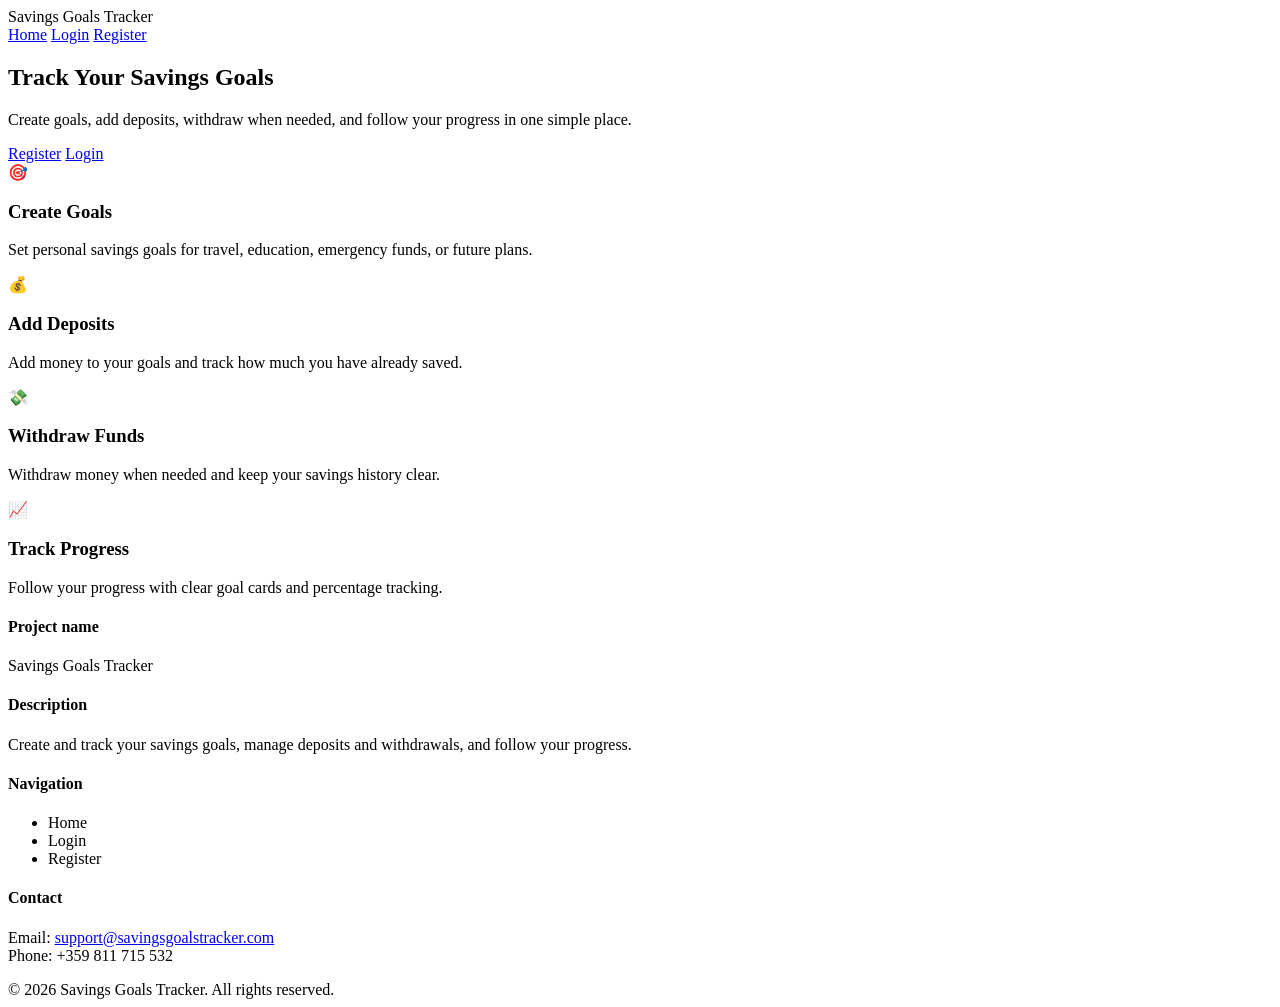
<file: src/main/resources/templates/index.html>
<!DOCTYPE html>
<html lang="en" xmlns:th="http://www.thymeleaf.org">
<head>
    <meta charset="UTF-8">
    <title>Savings Goals Tracker</title>
    <link rel="stylesheet" th:href="@{/css/style.css}">
</head>
<body>

<nav class="navbar">
    <div class="logo">Savings Goals Tracker</div>
    <div class="nav-links">
        <a href="/">Home</a>
        <a href="/login">Login</a>
        <a href="/register">Register</a>
    </div>
</nav>

<section class="hero">
    <div class="hero-content">
        <h1>Track Your Savings Goals</h1>
        <p>Create goals, add deposits, withdraw when needed, and follow your progress in one simple place.</p>

        <div class="hero-buttons">
            <a href="/register" class="btn primary">Register</a>
            <a href="/login" class="btn secondary">Login</a>
        </div>
    </div>
</section>

<section class="features">
    <div class="card">
        <div class="card-icon">🎯</div>
        <h3>Create Goals</h3>
        <p>Set personal savings goals for travel, education, emergency funds, or future plans.</p>
    </div>

    <div class="card">
        <div class="card-icon">💰</div>
        <h3>Add Deposits</h3>
        <p>Add money to your goals and track how much you have already saved.</p>
    </div>

    <div class="card">
        <div class="card-icon">💸</div>
        <h3>Withdraw Funds</h3>
        <p>Withdraw money when needed and keep your savings history clear.</p>
    </div>

    <div class="card">
        <div class="card-icon">📈</div>
        <h3>Track Progress</h3>
        <p>Follow your progress with clear goal cards and percentage tracking.</p>
    </div>
</section>

<footer class="footer">
    <div class="footer-content">
        <div class="footer-column">
            <h4>Project name</h4>
            <p>Savings Goals Tracker</p>
        </div>

        <div class="footer-column">
            <h4>Description</h4>
            <p>Create and track your savings goals, manage deposits and withdrawals, and follow your progress.</p>
        </div>

        <div class="footer-column">
            <h4>Navigation</h4>
            <ul>
                <li><a th:href="@{/}">Home</a></li>
                <li><a th:href="@{/login}">Login</a></li>
                <li><a th:href="@{/register}">Register</a></li>
            </ul>
        </div>

        <div class="footer-column">
            <h4>Contact</h4>
            <p>Email: <a href="mailto:support@savingsgoalstracker.com">support@savingsgoalstracker.com</a><br>Phone: +359 811 715 532</p>
        </div>
    </div>
    <div class="footer-bottom">&copy; 2026 Savings Goals Tracker. All rights reserved.</div>
</footer>

</body>
</html>
</file>
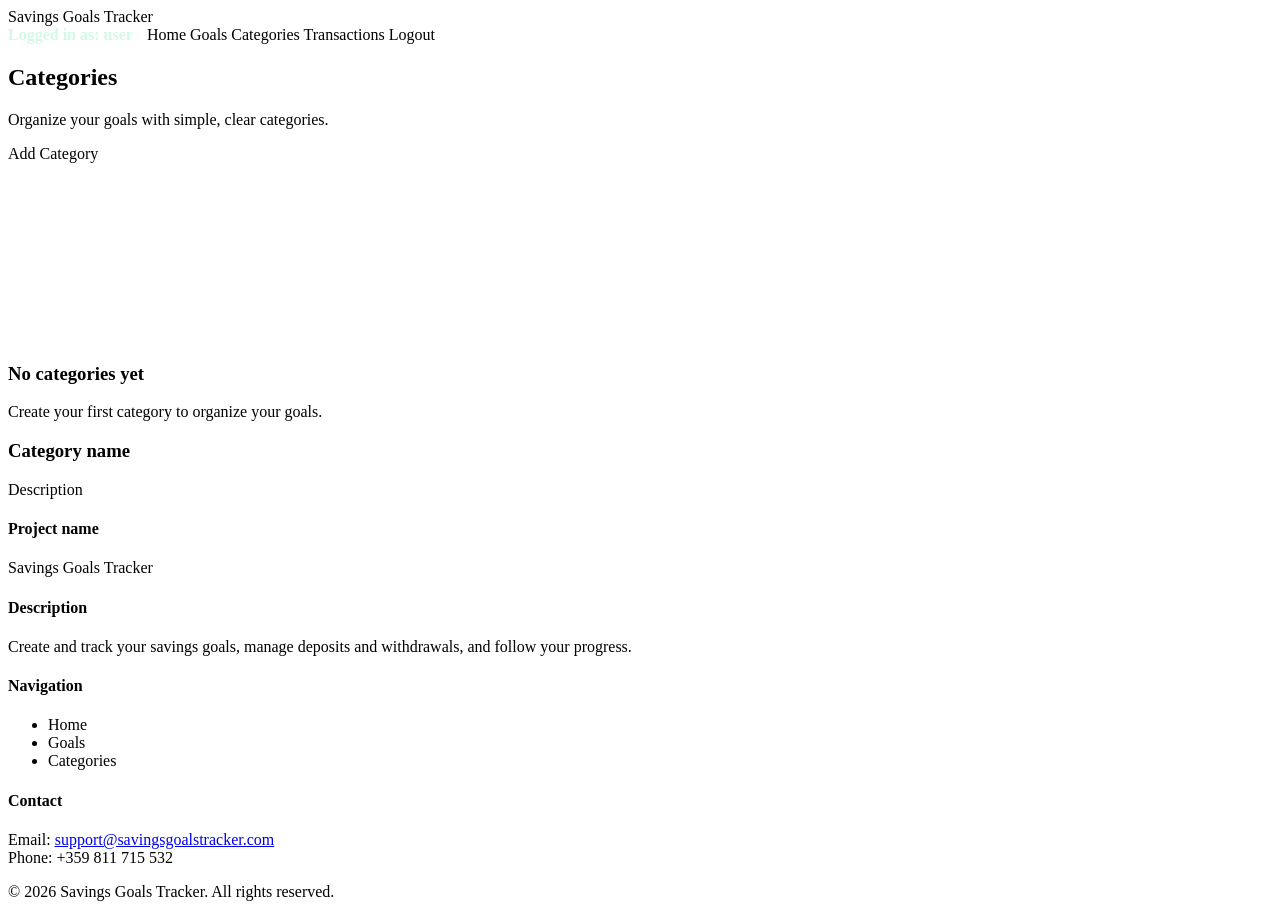
<file: src/main/resources/templates/categories.html>
<!DOCTYPE html>
<html lang="en" xmlns:th="http://www.thymeleaf.org">
<head>
    <meta charset="UTF-8">
    <title>Categories - Savings Goals Tracker</title>
    <link rel="stylesheet" th:href="@{/css/style.css}">
</head>
<body>

<nav class="navbar">
    <div class="logo">Savings Goals Tracker</div>
    <div class="nav-links">
        <span style="color:#d1fae5;font-weight:700;margin-right:10px;" th:text="${'Logged in as: ' + currentUsername}">Logged in as: user</span>
        <a th:href="@{/home}">Home</a>
        <a th:href="@{/goals}">Goals</a>
        <a th:href="@{/categories}">Categories</a>
        <a th:href="@{/transactions}">Transactions</a>
        <a th:href="@{/}">Logout</a>
    </div>
</nav>

<section class="hero" style="min-height: 280px;">
    <div class="hero-content">
        <h1>Categories</h1>
        <p>Organize your goals with simple, clear categories.</p>
        <a th:href="@{/categories/add}" class="btn primary">Add Category</a>
    </div>
</section>

<section class="card-grid">
    <div class="card" th:if="${#lists.isEmpty(categories)}">
        <h3>No categories yet</h3>
        <p>Create your first category to organize your goals.</p>
    </div>

    <div class="card" th:each="category : ${categories}">
        <h3 th:text="${category.name}">Category name</h3>
        <p th:text="${#strings.isEmpty(category.description) ? 'No description' : category.description}">Description</p>
    </div>
</section>

<footer class="footer">
    <div class="footer-content">
        <div class="footer-column">
            <h4>Project name</h4>
            <p>Savings Goals Tracker</p>
        </div>

        <div class="footer-column">
            <h4>Description</h4>
            <p>Create and track your savings goals, manage deposits and withdrawals, and follow your progress.</p>
        </div>

        <div class="footer-column">
            <h4>Navigation</h4>
            <ul>
                <li><a th:href="@{/home}">Home</a></li>
                <li><a th:href="@{/goals}">Goals</a></li>
                <li><a th:href="@{/categories}">Categories</a></li>
            </ul>
        </div>

        <div class="footer-column">
            <h4>Contact</h4>
            <p>Email: <a href="mailto:support@savingsgoalstracker.com">support@savingsgoalstracker.com</a><br>Phone: +359 811 715 532</p>
        </div>
    </div>
    <div class="footer-bottom">&copy; 2026 Savings Goals Tracker. All rights reserved.</div>
</footer>

</body>
</html>
</file>
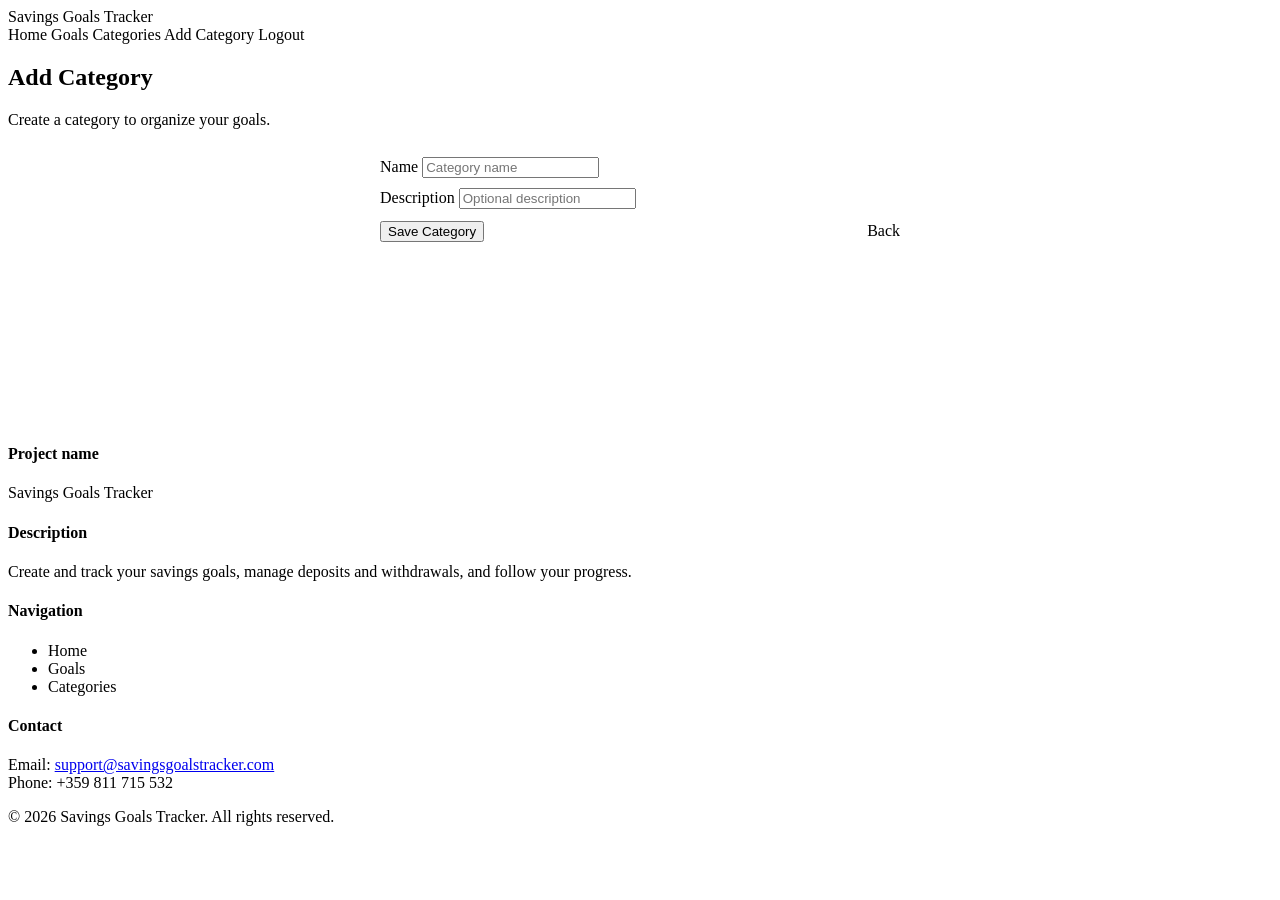
<file: src/main/resources/templates/category-add.html>
<!DOCTYPE html>
<html lang="en" xmlns:th="http://www.thymeleaf.org">
<head>
    <meta charset="UTF-8">
    <title>Add Category - Savings Goals Tracker</title>
    <link rel="stylesheet" th:href="@{/css/style.css}">
</head>
<body>

<nav class="navbar">
    <div class="logo">Savings Goals Tracker</div>
    <div class="nav-links">
        <a th:href="@{/home}">Home</a>
        <a th:href="@{/goals}">Goals</a>
        <a th:href="@{/categories}">Categories</a>
        <a th:href="@{/categories/add}">Add Category</a>
        <a th:href="@{/}">Logout</a>
    </div>
</nav>

<section class="hero" style="min-height: 360px;">
    <div class="hero-content">
        <h1>Add Category</h1>
        <p>Create a category to organize your goals.</p>

        <div style="max-width:520px;margin:28px auto 0; text-align:left;">
            <div class="card">
                <form th:action="@{/categories/add}" th:object="${categoryForm}" method="post" novalidate>
                    <label for="name">Name</label>
                    <input type="text" id="name" th:field="*{name}" placeholder="Category name">
                    <div th:if="${#fields.hasErrors('name')}" th:errors="*{name}"
                         style="color:#b91c1c;margin-top:6px;margin-bottom:10px;"></div>

                    <label for="description">Description</label>
                    <input type="text" id="description" th:field="*{description}" placeholder="Optional description">
                    <div th:if="${#fields.hasErrors('description')}" th:errors="*{description}"
                         style="color:#b91c1c;margin-top:6px;margin-bottom:10px;"></div>

                    <div style="display:flex;gap:12px;align-items:center;justify-content:space-between;margin-top:12px;">
                        <button type="submit" class="btn primary">Save Category</button>
                        <a th:href="@{/categories}" class="btn secondary">Back</a>
                    </div>
                </form>
            </div>
        </div>
    </div>
</section>

<footer class="footer">
    <div class="footer-content">
        <div class="footer-column">
            <h4>Project name</h4>
            <p>Savings Goals Tracker</p>
        </div>

        <div class="footer-column">
            <h4>Description</h4>
            <p>Create and track your savings goals, manage deposits and withdrawals, and follow your progress.</p>
        </div>

        <div class="footer-column">
            <h4>Navigation</h4>
            <ul>
                <li><a th:href="@{/home}">Home</a></li>
                <li><a th:href="@{/goals}">Goals</a></li>
                <li><a th:href="@{/categories}">Categories</a></li>
            </ul>
        </div>

        <div class="footer-column">
            <h4>Contact</h4>
            <p>Email: <a href="mailto:support@savingsgoalstracker.com">support@savingsgoalstracker.com</a><br>Phone: +359 811 715 532</p>
        </div>
    </div>
    <div class="footer-bottom">&copy; 2026 Savings Goals Tracker. All rights reserved.</div>
</footer>

</body>
</html>
</file>
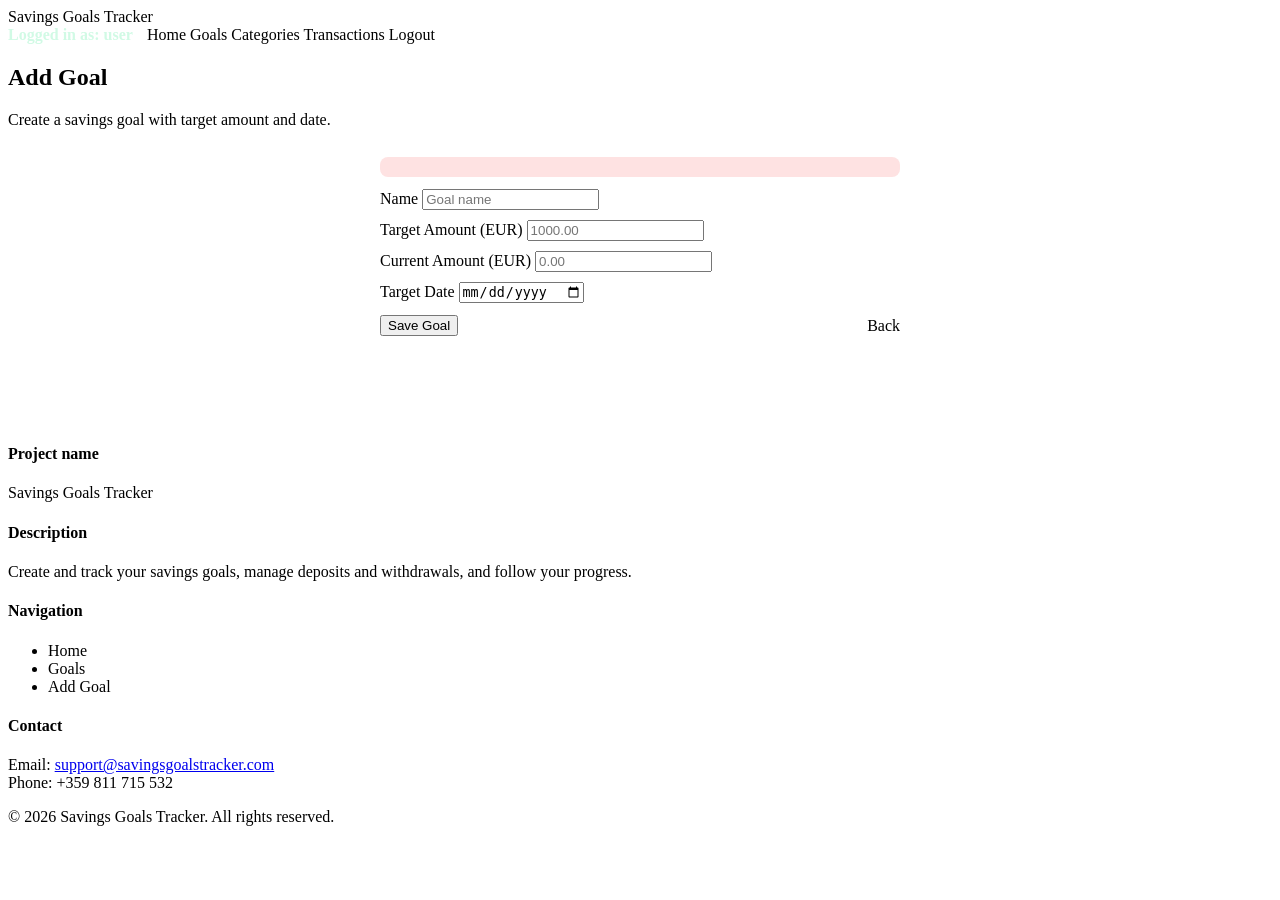
<file: src/main/resources/templates/goal-add.html>
<!DOCTYPE html>
<html lang="en" xmlns:th="http://www.thymeleaf.org">
<head>
    <meta charset="UTF-8">
    <title>Add Goal - Savings Goals Tracker</title>
    <link rel="stylesheet" th:href="@{/css/style.css}">
</head>
<body>

<nav class="navbar">
    <div class="logo">Savings Goals Tracker</div>
    <div class="nav-links">
        <span style="color:#d1fae5;font-weight:700;margin-right:10px;" th:text="${'Logged in as: ' + currentUsername}">Logged in as: user</span>
        <a th:href="@{/home}">Home</a>
        <a th:href="@{/goals}">Goals</a>
        <a th:href="@{/categories}">Categories</a>
        <a th:href="@{/transactions}">Transactions</a>
        <a th:href="@{/}">Logout</a>
    </div>
</nav>

<section class="hero" style="min-height: 360px;">
    <div class="hero-content">
        <h1>Add Goal</h1>
        <p>Create a savings goal with target amount and date.</p>

        <div style="max-width:520px;margin:28px auto 0; text-align:left;">
            <div class="card">
                <form th:action="@{/goals/add}" th:object="${savingsGoalForm}" method="post" novalidate>

                    <div th:if="${userError}"
                         style="background:#fee2e2;color:#991b1b;padding:10px;border-radius:8px;margin-bottom:12px;"
                         th:text="${userError}"></div>

                    <label for="name">Name</label>
                    <input type="text" id="name" th:field="*{name}" placeholder="Goal name">
                    <div th:if="${#fields.hasErrors('name')}" th:errors="*{name}"
                         style="color:#b91c1c;margin-top:6px;margin-bottom:10px;"></div>

                    <label for="targetAmount">Target Amount (EUR)</label>
                    <input type="number" id="targetAmount" th:field="*{targetAmount}" step="0.01" min="0.01" placeholder="1000.00">
                    <div th:if="${#fields.hasErrors('targetAmount')}" th:errors="*{targetAmount}"
                         style="color:#b91c1c;margin-top:6px;margin-bottom:10px;"></div>

                    <label for="currentAmount">Current Amount (EUR)</label>
                    <input type="number" id="currentAmount" th:field="*{currentAmount}" step="0.01" min="0" placeholder="0.00">
                    <div th:if="${#fields.hasErrors('currentAmount')}" th:errors="*{currentAmount}"
                         style="color:#b91c1c;margin-top:6px;margin-bottom:10px;"></div>

                    <label for="targetDate">Target Date</label>
                    <input type="date" id="targetDate" th:field="*{targetDate}">

                    <div style="display:flex;gap:12px;align-items:center;justify-content:space-between;margin-top:12px;">
                        <button type="submit" class="btn primary">Save Goal</button>
                        <a th:href="@{/goals}" class="btn secondary">Back</a>
                    </div>
                </form>
            </div>
        </div>
    </div>
</section>

<footer class="footer">
    <div class="footer-content">
        <div class="footer-column">
            <h4>Project name</h4>
            <p>Savings Goals Tracker</p>
        </div>

        <div class="footer-column">
            <h4>Description</h4>
            <p>Create and track your savings goals, manage deposits and withdrawals, and follow your progress.</p>
        </div>

        <div class="footer-column">
            <h4>Navigation</h4>
            <ul>
                <li><a th:href="@{/home}">Home</a></li>
                <li><a th:href="@{/goals}">Goals</a></li>
                <li><a th:href="@{/goals/add}">Add Goal</a></li>
            </ul>
        </div>

        <div class="footer-column">
            <h4>Contact</h4>
            <p>Email: <a href="mailto:support@savingsgoalstracker.com">support@savingsgoalstracker.com</a><br>Phone: +359 811 715 532</p>
        </div>
    </div>
    <div class="footer-bottom">&copy; 2026 Savings Goals Tracker. All rights reserved.</div>
</footer>

</body>
</html>
</file>
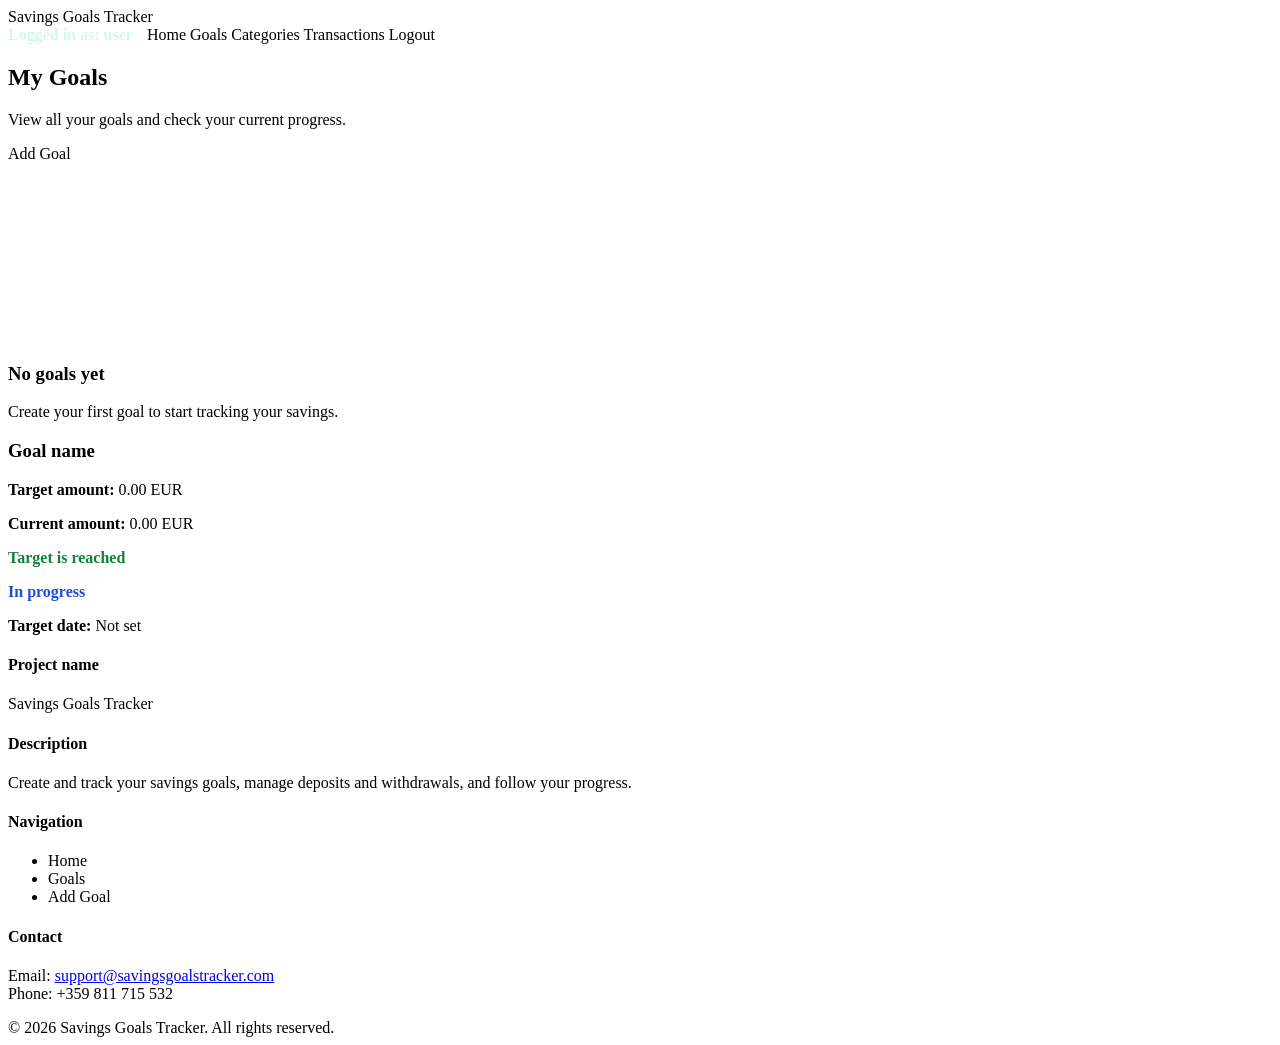
<file: src/main/resources/templates/goals.html>
<!DOCTYPE html>
<html lang="en" xmlns:th="http://www.thymeleaf.org">
<head>
    <meta charset="UTF-8">
    <title>Goals - Savings Goals Tracker</title>
    <link rel="stylesheet" th:href="@{/css/style.css}">
</head>
<body>

<nav class="navbar">
    <div class="logo">Savings Goals Tracker</div>
    <div class="nav-links">
        <span style="color:#d1fae5;font-weight:700;margin-right:10px;" th:text="${'Logged in as: ' + currentUsername}">Logged in as: user</span>
        <a th:href="@{/home}">Home</a>
        <a th:href="@{/goals}">Goals</a>
        <a th:href="@{/categories}">Categories</a>
        <a th:href="@{/transactions}">Transactions</a>
        <a th:href="@{/}">Logout</a>
    </div>
</nav>

<section class="hero" style="min-height: 280px;">
    <div class="hero-content">
        <h1>My Goals</h1>
        <p>View all your goals and check your current progress.</p>
        <a th:href="@{/goals/add}" class="btn primary">Add Goal</a>
    </div>
</section>

<section class="card-grid">
    <div class="card" th:if="${#lists.isEmpty(goals)}">
        <h3>No goals yet</h3>
        <p>Create your first goal to start tracking your savings.</p>
    </div>

    <div class="card" th:each="goal : ${goals}">
        <h3 th:text="${goal.name}">Goal name</h3>
        <p><strong>Target amount:</strong> <span th:text="${goal.targetAmount}">0.00</span> EUR</p>
        <p><strong>Current amount:</strong> <span th:text="${goal.currentAmount}">0.00</span> EUR</p>
        <p th:if="${goal.currentAmount != null and goal.targetAmount != null and goal.currentAmount ge goal.targetAmount}"
           style="color:#15803d;font-weight:700;">Target is reached</p>
        <p th:if="${goal.currentAmount != null and goal.targetAmount != null and goal.currentAmount lt goal.targetAmount}"
           style="color:#1d4ed8;font-weight:700;">In progress</p>
        <p><strong>Target date:</strong>
            <span th:text="${goal.deadline == null ? 'Not set' : #temporals.format(goal.deadline, 'yyyy-MM-dd')}">Not set</span>
        </p>
    </div>
</section>

<footer class="footer">
    <div class="footer-content">
        <div class="footer-column">
            <h4>Project name</h4>
            <p>Savings Goals Tracker</p>
        </div>

        <div class="footer-column">
            <h4>Description</h4>
            <p>Create and track your savings goals, manage deposits and withdrawals, and follow your progress.</p>
        </div>

        <div class="footer-column">
            <h4>Navigation</h4>
            <ul>
                <li><a th:href="@{/home}">Home</a></li>
                <li><a th:href="@{/goals}">Goals</a></li>
                <li><a th:href="@{/goals/add}">Add Goal</a></li>
            </ul>
        </div>

        <div class="footer-column">
            <h4>Contact</h4>
            <p>Email: <a href="mailto:support@savingsgoalstracker.com">support@savingsgoalstracker.com</a><br>Phone: +359 811 715 532</p>
        </div>
    </div>
    <div class="footer-bottom">&copy; 2026 Savings Goals Tracker. All rights reserved.</div>
</footer>

</body>
</html>
</file>
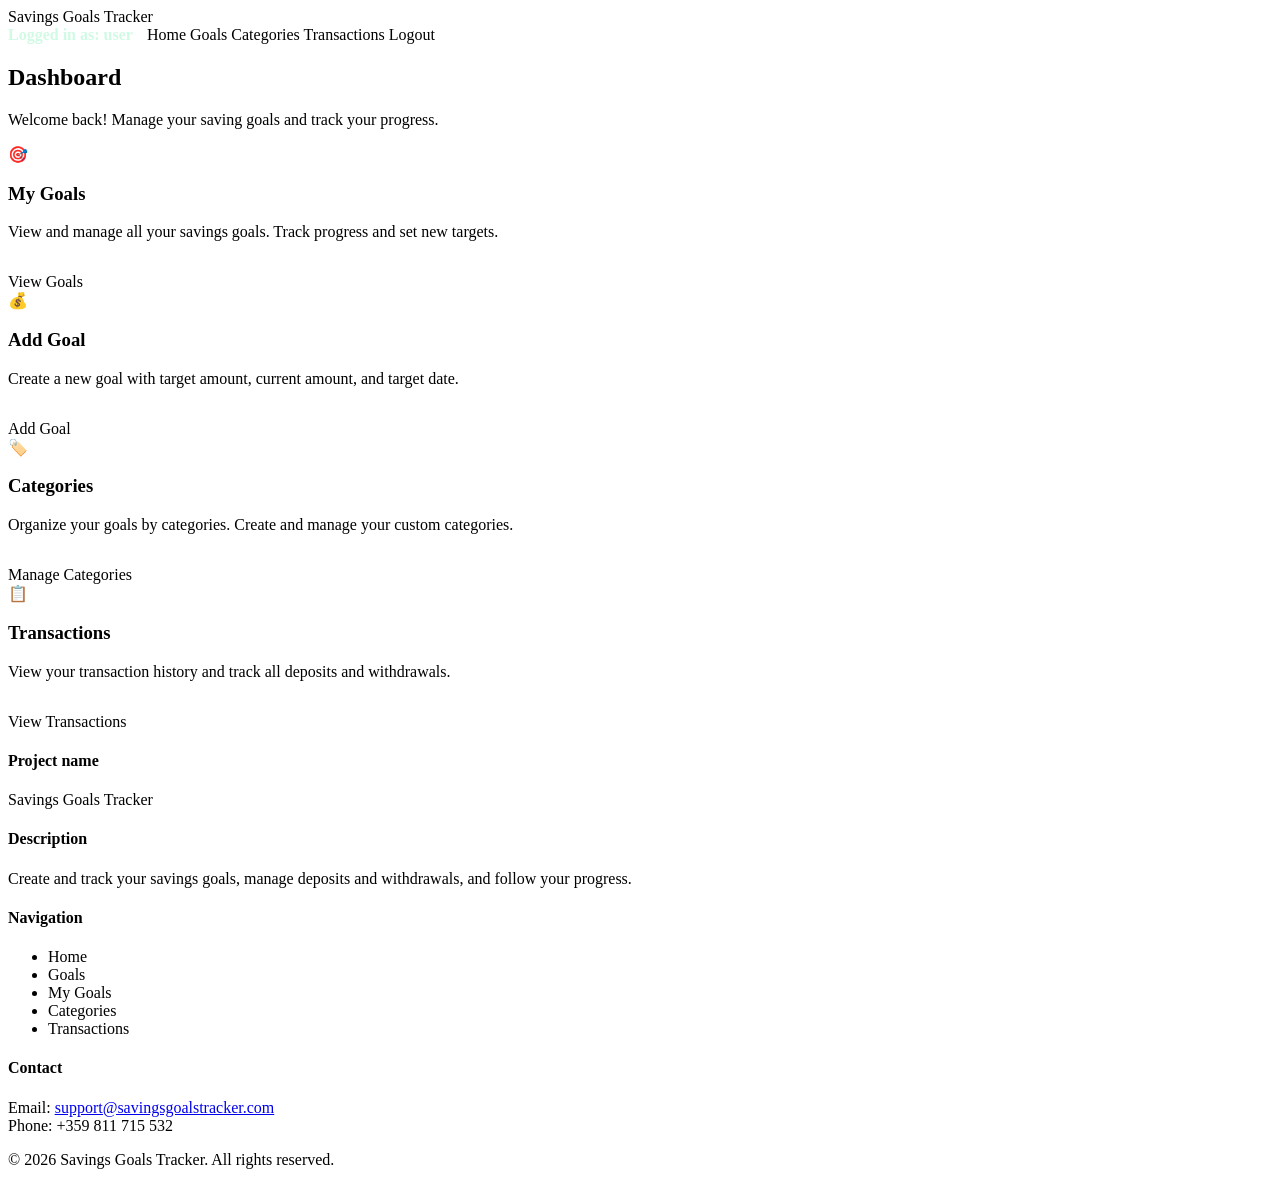
<file: src/main/resources/templates/home.html>
<!DOCTYPE html>
<html lang="en" xmlns:th="http://www.thymeleaf.org">
<head>
    <meta charset="UTF-8">
    <title>Savings Goals Tracker - Dashboard</title>
    <link rel="stylesheet" th:href="@{/css/style.css}">
</head>
<body>

<nav class="navbar">
    <div class="logo">Savings Goals Tracker</div>
    <div class="nav-links">
        <span style="color:#d1fae5;font-weight:700;margin-right:10px;" th:text="${'Logged in as: ' + currentUsername}">Logged in as: user</span>
        <a th:href="@{/home}">Home</a>
        <a th:href="@{/goals}">Goals</a>
        <a th:href="@{/categories}">Categories</a>
        <a th:href="@{/transactions}">Transactions</a>
        <a th:href="@{/}">Logout</a>
    </div>
</nav>

<section class="hero">
    <div class="hero-content">
        <h1>Dashboard</h1>
        <p>Welcome back! Manage your saving goals and track your progress.</p>
    </div>
</section>

<section class="features">
    <div class="card">
        <div class="card-icon">🎯</div>
        <h3>My Goals</h3>
        <p>View and manage all your savings goals. Track progress and set new targets.</p>
        <a th:href="@{/goals}" class="btn primary" style="display: inline-block; margin-top: 16px;">View Goals</a>
    </div>

    <div class="card">
        <div class="card-icon">💰</div>
        <h3>Add Goal</h3>
        <p>Create a new goal with target amount, current amount, and target date.</p>
        <a th:href="@{/goals/add}" class="btn primary" style="display: inline-block; margin-top: 16px;">Add Goal</a>
    </div>

    <div class="card">
        <div class="card-icon">🏷️</div>
        <h3>Categories</h3>
        <p>Organize your goals by categories. Create and manage your custom categories.</p>
        <a th:href="@{/categories}" class="btn primary" style="display: inline-block; margin-top: 16px;">Manage Categories</a>
    </div>

    <div class="card">
        <div class="card-icon">📋</div>
        <h3>Transactions</h3>
        <p>View your transaction history and track all deposits and withdrawals.</p>
        <a th:href="@{/transactions}" class="btn primary" style="display: inline-block; margin-top: 16px;">View Transactions</a>
    </div>
</section>

<footer class="footer">
    <div class="footer-content">
        <div class="footer-column">
            <h4>Project name</h4>
            <p>Savings Goals Tracker</p>
        </div>

        <div class="footer-column">
            <h4>Description</h4>
            <p>Create and track your savings goals, manage deposits and withdrawals, and follow your progress.</p>
        </div>

        <div class="footer-column">
            <h4>Navigation</h4>
            <ul>
                <li><a th:href="@{/}">Home</a></li>
                <li><a th:href="@{/goals}">Goals</a></li>
                <li><a th:href="@{/goals}">My Goals</a></li>
                <li><a th:href="@{/categories}">Categories</a></li>
                <li><a th:href="@{/transactions}">Transactions</a></li>
            </ul>
        </div>

        <div class="footer-column">
            <h4>Contact</h4>
            <p>Email: <a href="mailto:support@savingsgoalstracker.com">support@savingsgoalstracker.com</a><br>Phone: +359 811 715 532</p>
        </div>
    </div>
    <div class="footer-bottom">&copy; 2026 Savings Goals Tracker. All rights reserved.</div>
</footer>

</body>
</html>
</file>
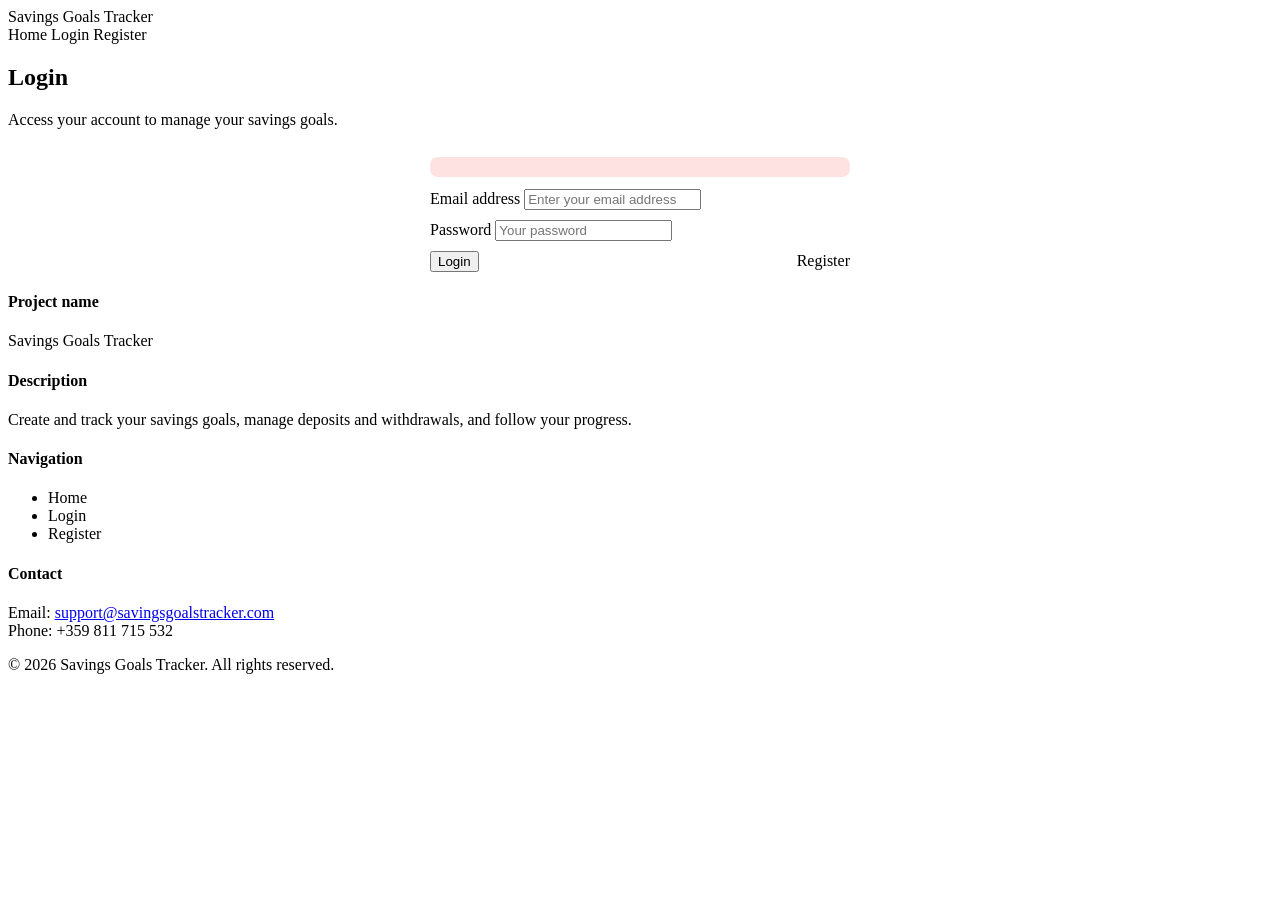
<file: src/main/resources/templates/login.html>
<!DOCTYPE html>
<html lang="en" xmlns:th="http://www.thymeleaf.org">
<head>
    <meta charset="UTF-8">
    <title>Login - Savings Goals Tracker</title>
    <link rel="stylesheet" th:href="@{/css/style.css}">
</head>
<body>

<nav class="navbar">
    <div class="logo">Savings Goals Tracker</div>
    <div class="nav-links">
        <a th:href="@{/}">Home</a>
        <a th:href="@{/login}">Login</a>
        <a th:href="@{/register}">Register</a>
    </div>
</nav>

<section class="hero">
    <div class="hero-content">
        <h1>Login</h1>
        <p>Access your account to manage your savings goals.</p>

        <div style="max-width:420px;margin:28px auto 0; text-align:left;">
            <div class="card">
                <form th:object="${userLoginRequest}" th:action="@{/login}" method="post" autocomplete="off" novalidate>

                    <div th:if="${error}"
                         style="background:#fee2e2;color:#991b1b;padding:10px;border-radius:8px;margin-bottom:12px;"
                         th:text="${error}"></div>

                    <label for="email">Email address</label>
                    <input type="email" id="email" th:field="*{email}" placeholder="Enter your email address"
                           autocomplete="off"/>
                    <div th:if="${#fields.hasErrors('email')}" th:errors="*{email}"
                         style="color:#b91c1c;margin-top:6px;margin-bottom:10px;"></div>

                    <label for="password">Password</label>
                    <input type="password" id="password" th:field="*{password}" placeholder="Your password"
                           autocomplete="new-password"/>
                    <div th:if="${#fields.hasErrors('password')}" th:errors="*{password}"
                         style="color:#b91c1c;margin-top:6px;margin-bottom:10px;"></div>

                    <div style="display:flex;gap:12px;align-items:center;justify-content:space-between;">
                        <button type="submit" class="btn primary">Login</button>
                        <a th:href="@{/register}" class="btn secondary">Register</a>
                    </div>
                </form>
            </div>
        </div>
    </div>
</section>

<footer class="footer">
    <div class="footer-content">
        <div class="footer-column">
            <h4>Project name</h4>
            <p>Savings Goals Tracker</p>
        </div>

        <div class="footer-column">
            <h4>Description</h4>
            <p>Create and track your savings goals, manage deposits and withdrawals, and follow your progress.</p>
        </div>

        <div class="footer-column">
            <h4>Navigation</h4>
            <ul>
                <li><a th:href="@{/}">Home</a></li>
                <li><a th:href="@{/login}">Login</a></li>
                <li><a th:href="@{/register}">Register</a></li>
            </ul>
        </div>

        <div class="footer-column">
            <h4>Contact</h4>
            <p>Email: <a href="mailto:support@savingsgoalstracker.com">support@savingsgoalstracker.com</a><br>Phone:
                +359 811 715 532</p>
        </div>
    </div>
    <div class="footer-bottom">&copy; 2026 Savings Goals Tracker. All rights reserved.</div>
</footer>

</body>
</html>
</file>
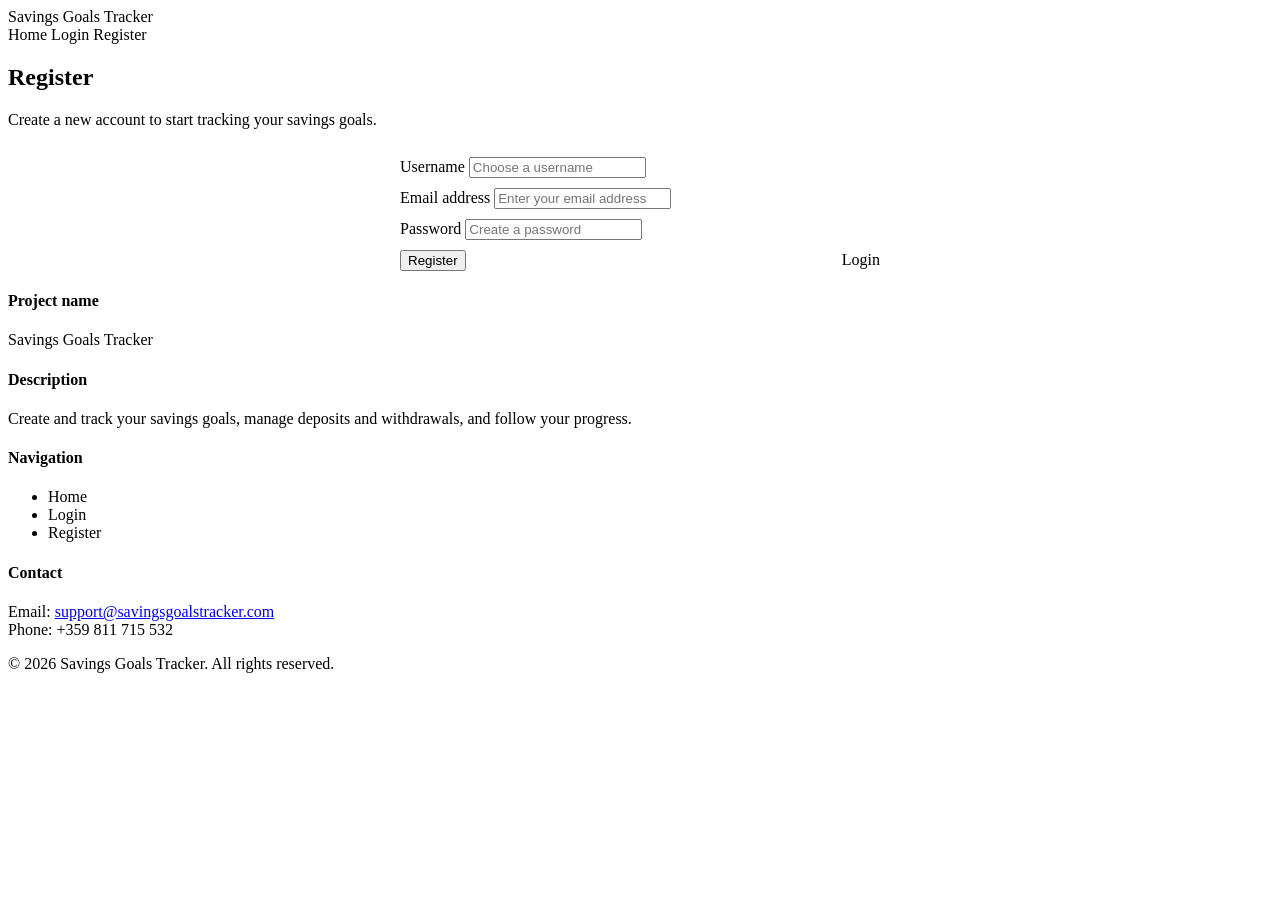
<file: src/main/resources/templates/register.html>
<!DOCTYPE html>
<html lang="en" xmlns:th="http://www.thymeleaf.org">
<head>
    <meta charset="UTF-8">
    <title>Register - Savings Goals Tracker</title>
    <link rel="stylesheet" th:href="@{/css/style.css}">
</head>
<body>

<nav class="navbar">
    <div class="logo">Savings Goals Tracker</div>
    <div class="nav-links">
        <a th:href="@{/}">Home</a>
        <a th:href="@{/login}">Login</a>
        <a th:href="@{/register}">Register</a>
    </div>
</nav>

<section class="hero">
    <div class="hero-content">
        <h1>Register</h1>
        <p>Create a new account to start tracking your savings goals.</p>

        <div style="max-width:480px;margin:28px auto 0; text-align:left;">
            <div class="card">
                <form th:object="${userRegisterRequest}" th:action="@{/register}" method="post" autocomplete="off"
                      novalidate>

                    <label for="username">Username</label>
                    <input type="text" id="username" th:field="*{username}" placeholder="Choose a username"
                           autocomplete="off"/>
                    <div th:if="${#fields.hasErrors('username')}" th:errors="*{username}"
                         style="color:#b91c1c;margin-top:6px;margin-bottom:10px;"></div>

                    <label for="email">Email address</label>
                    <input type="email" id="email" th:field="*{email}" placeholder="Enter your email address"
                           autocomplete="off"/>
                    <div th:if="${#fields.hasErrors('email')}" th:errors="*{email}"
                         style="color:#b91c1c;margin-top:6px;margin-bottom:10px;"></div>

                    <label for="password">Password</label>
                    <input type="password" id="password" th:field="*{password}" placeholder="Create a password"
                           autocomplete="new-password"/>
                    <div th:if="${#fields.hasErrors('password')}" th:errors="*{password}"
                         style="color:#b91c1c;margin-top:6px;margin-bottom:10px;"></div>

                    <div style="display:flex;gap:12px;align-items:center;justify-content:space-between;">
                        <button type="submit" class="btn primary">Register</button>
                        <a th:href="@{/login}" class="btn secondary">Login</a>
                    </div>
                </form>
            </div>
        </div>
    </div>
</section>

<footer class="footer">
    <div class="footer-content">
        <div class="footer-column">
            <h4>Project name</h4>
            <p>Savings Goals Tracker</p>
        </div>

        <div class="footer-column">
            <h4>Description</h4>
            <p>Create and track your savings goals, manage deposits and withdrawals, and follow your progress.</p>
        </div>

        <div class="footer-column">
            <h4>Navigation</h4>
            <ul>
                <li><a th:href="@{/}">Home</a></li>
                <li><a th:href="@{/login}">Login</a></li>
                <li><a th:href="@{/register}">Register</a></li>
            </ul>
        </div>

        <div class="footer-column">
            <h4>Contact</h4>
            <p>Email: <a href="mailto:support@savingsgoalstracker.com">support@savingsgoalstracker.com</a><br>Phone:
                +359 811 715 532</p>
        </div>
    </div>
    <div class="footer-bottom">&copy; 2026 Savings Goals Tracker. All rights reserved.</div>
</footer>

</body>
</html>
</file>
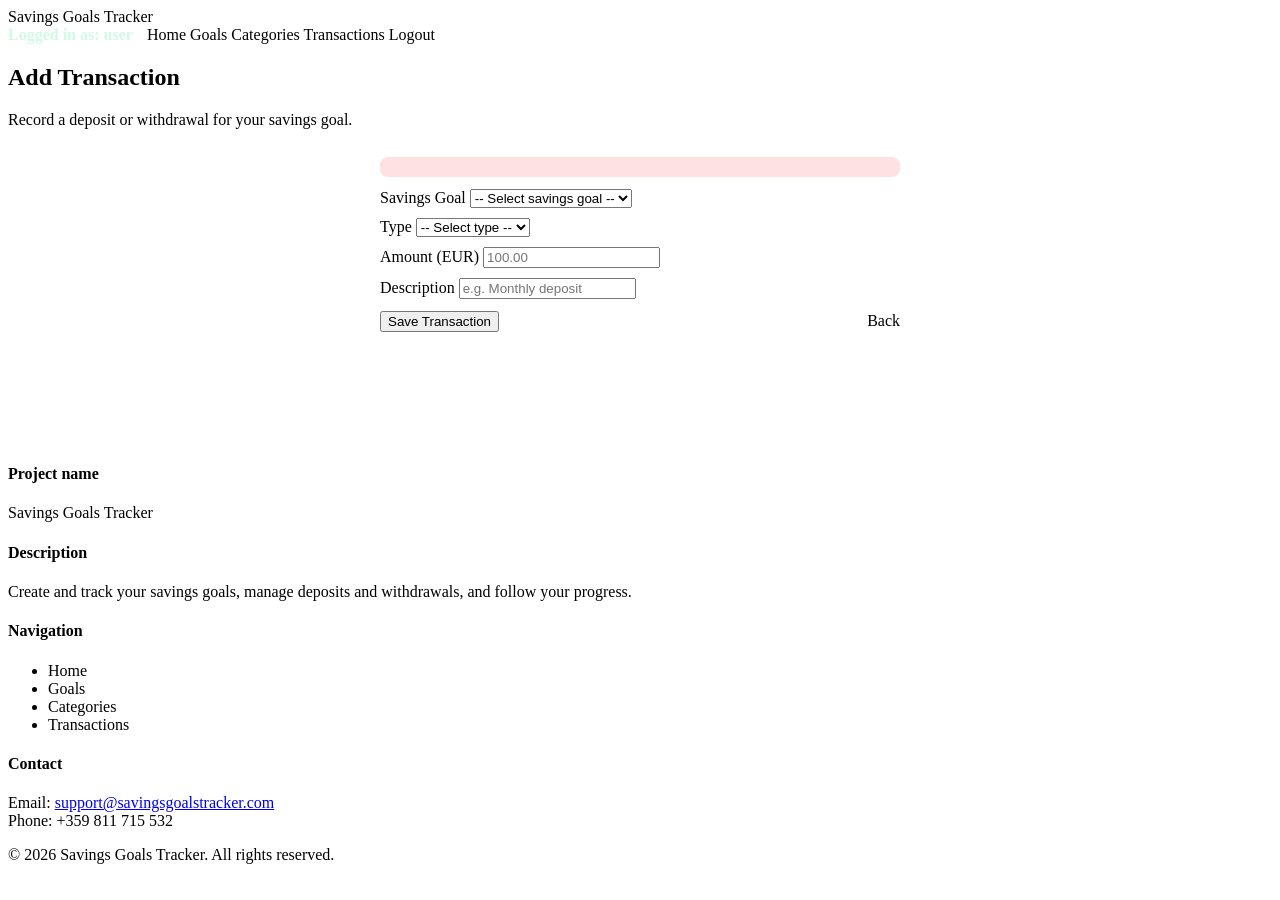
<file: src/main/resources/templates/transaction-add.html>
<!DOCTYPE html>
<html lang="en" xmlns:th="http://www.thymeleaf.org">
<head>
    <meta charset="UTF-8">
    <title>Add Transaction - Savings Goals Tracker</title>
    <link rel="stylesheet" th:href="@{/css/style.css}">
</head>
<body>

<nav class="navbar">
    <div class="logo">Savings Goals Tracker</div>
    <div class="nav-links">
        <span style="color:#d1fae5;font-weight:700;margin-right:10px;" th:text="${'Logged in as: ' + currentUsername}">Logged in as: user</span>
        <a th:href="@{/home}">Home</a>
        <a th:href="@{/goals}">Goals</a>
        <a th:href="@{/categories}">Categories</a>
        <a th:href="@{/transactions}">Transactions</a>
        <a th:href="@{/}">Logout</a>
    </div>
</nav>

<section class="hero" style="min-height: 380px;">
    <div class="hero-content">
        <h1>Add Transaction</h1>
        <p>Record a deposit or withdrawal for your savings goal.</p>

        <div style="max-width:520px;margin:28px auto 0; text-align:left;">
            <div class="card">
                <form th:action="@{/transactions/add}" th:object="${transactionForm}" method="post" novalidate>

                    <div th:if="${goalError}"
                         style="background:#fee2e2;color:#991b1b;padding:10px;border-radius:8px;margin-bottom:12px;"
                         th:text="${goalError}"></div>

                    <label for="savingsGoalId">Savings Goal</label>
                    <select id="savingsGoalId" th:field="*{savingsGoalId}">
                        <option value="">-- Select savings goal --</option>
                        <option th:each="goal : ${goals}"
                                th:value="${goal.id}"
                                th:text="${goal.name + ' - current: ' + goal.currentAmount}">Goal</option>
                    </select>
                    <div th:if="${#fields.hasErrors('savingsGoalId')}" th:errors="*{savingsGoalId}"
                         style="color:#b91c1c;margin-top:6px;margin-bottom:10px;"></div>

                    <label for="type">Type</label>
                    <select id="type" th:field="*{type}">
                        <option value="">-- Select type --</option>
                        <option th:each="t : ${transactionTypes}"
                                th:value="${t}"
                                th:text="${t}">TYPE</option>
                    </select>
                    <div th:if="${#fields.hasErrors('type')}" th:errors="*{type}"
                         style="color:#b91c1c;margin-top:6px;margin-bottom:10px;"></div>

                    <label for="amount">Amount (EUR)</label>
                    <input type="number" id="amount" th:field="*{amount}" step="0.01" min="0.01" placeholder="100.00">
                    <div th:if="${#fields.hasErrors('amount')}" th:errors="*{amount}"
                         style="color:#b91c1c;margin-top:6px;margin-bottom:10px;"></div>

                    <label for="description">Description</label>
                    <input type="text" id="description" th:field="*{description}" placeholder="e.g. Monthly deposit">
                    <div th:if="${#fields.hasErrors('description')}" th:errors="*{description}"
                         style="color:#b91c1c;margin-top:6px;margin-bottom:10px;"></div>

                    <div style="display:flex;gap:12px;align-items:center;justify-content:space-between;margin-top:12px;">
                        <button type="submit" class="btn primary">Save Transaction</button>
                        <a th:href="@{/transactions}" class="btn secondary">Back</a>
                    </div>
                </form>
            </div>
        </div>
    </div>
</section>

<footer class="footer">
    <div class="footer-content">
        <div class="footer-column">
            <h4>Project name</h4>
            <p>Savings Goals Tracker</p>
        </div>

        <div class="footer-column">
            <h4>Description</h4>
            <p>Create and track your savings goals, manage deposits and withdrawals, and follow your progress.</p>
        </div>

        <div class="footer-column">
            <h4>Navigation</h4>
            <ul>
                <li><a th:href="@{/home}">Home</a></li>
                <li><a th:href="@{/goals}">Goals</a></li>
                <li><a th:href="@{/categories}">Categories</a></li>
                <li><a th:href="@{/transactions}">Transactions</a></li>
            </ul>
        </div>

        <div class="footer-column">
            <h4>Contact</h4>
            <p>Email: <a href="mailto:support@savingsgoalstracker.com">support@savingsgoalstracker.com</a><br>Phone: +359 811 715 532</p>
        </div>
    </div>
    <div class="footer-bottom">&copy; 2026 Savings Goals Tracker. All rights reserved.</div>
</footer>

</body>
</html>
</file>
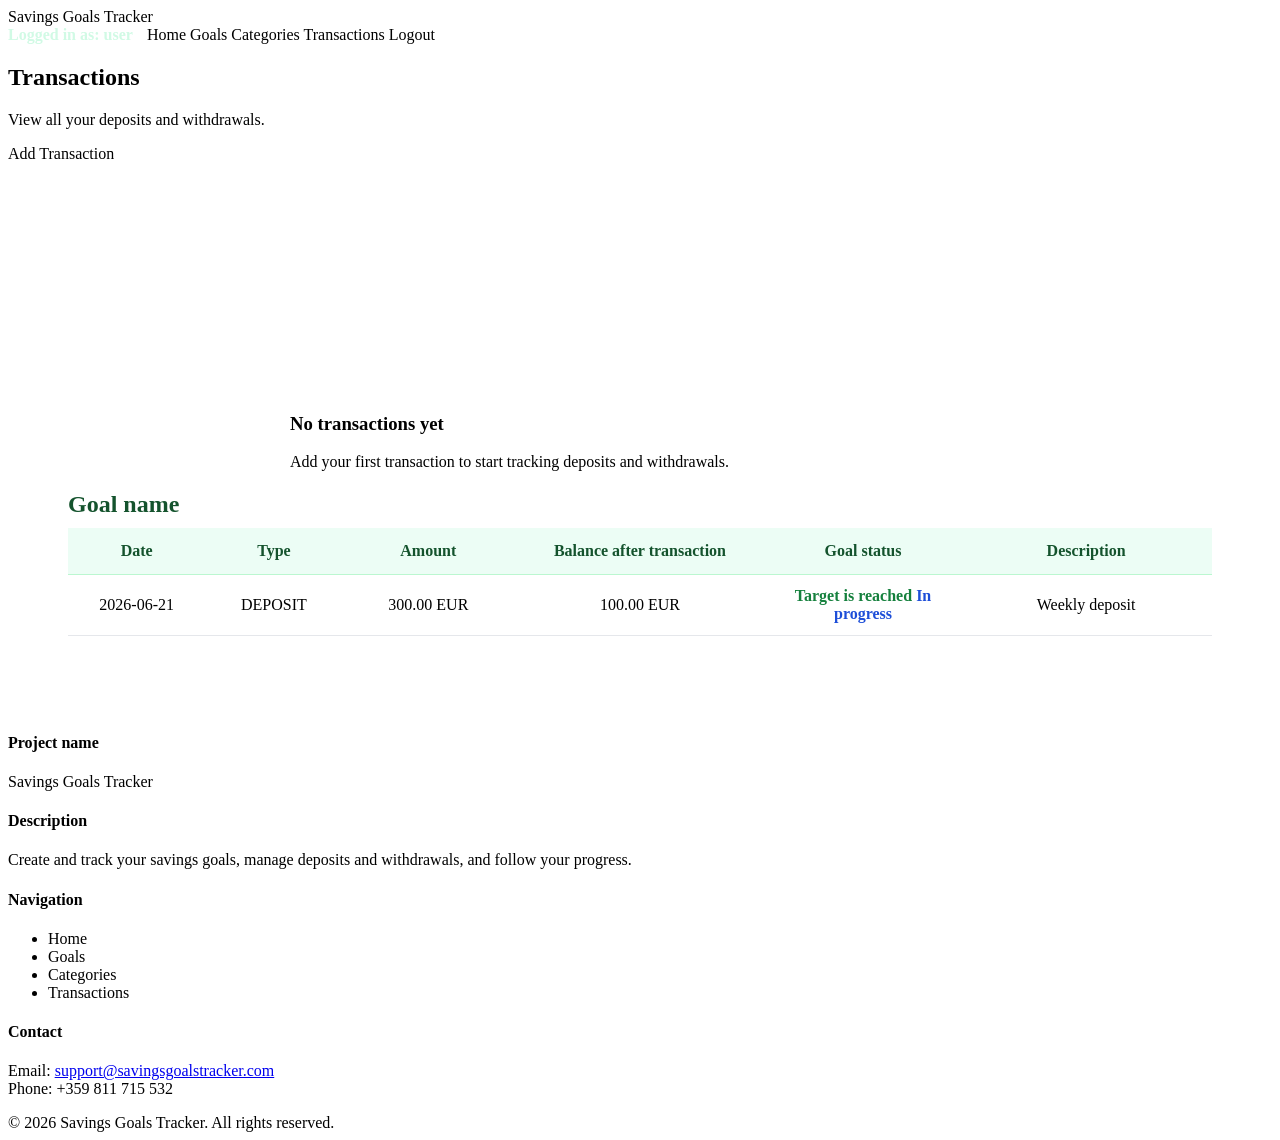
<file: src/main/resources/templates/transactions.html>
<!DOCTYPE html>
<html lang="en" xmlns:th="http://www.thymeleaf.org">
<head>
    <meta charset="UTF-8">
    <title>Transactions - Savings Goals Tracker</title>
    <link rel="stylesheet" th:href="@{/css/style.css}">
</head>
<body>

<nav class="navbar">
    <div class="logo">Savings Goals Tracker</div>
    <div class="nav-links">
        <span style="color:#d1fae5;font-weight:700;margin-right:10px;" th:text="${'Logged in as: ' + currentUsername}">Logged in as: user</span>
        <a th:href="@{/home}">Home</a>
        <a th:href="@{/goals}">Goals</a>
        <a th:href="@{/categories}">Categories</a>
        <a th:href="@{/transactions}">Transactions</a>
        <a th:href="@{/}">Logout</a>
    </div>
</nav>

<section class="hero" style="min-height: 280px;">
    <div class="hero-content">
        <h1>Transactions</h1>
        <p>View all your deposits and withdrawals.</p>
        <a th:href="@{/transactions/add}" class="btn primary">Add Transaction</a>
    </div>
</section>

<section style="padding: 50px 60px;">
    <div class="card" th:if="${#lists.isEmpty(transactionGroups)}" style="max-width: 700px; margin: 0 auto;">
        <h3>No transactions yet</h3>
        <p>Add your first transaction to start tracking deposits and withdrawals.</p>
    </div>

    <div th:each="group : ${transactionGroups}" style="margin-bottom: 26px;">
        <h2 style="color:#14532d; margin-bottom: 10px;" th:text="${group.goalName}">Goal name</h2>

        <div class="card" style="padding: 0; overflow-x: auto;">
            <table style="width: 100%; table-layout: fixed; border-collapse: collapse; min-width: 920px;">
                <colgroup>
                    <col style="width: 12%;">
                    <col style="width: 12%;">
                    <col style="width: 15%;">
                    <col style="width: 22%;">
                    <col style="width: 17%;">
                    <col style="width: 22%;">
                </colgroup>
                <thead>
                <tr style="background-color: #ecfdf5; color: #14532d;">
                    <th style="padding: 14px; text-align: center; border-bottom: 1px solid #bbf7d0;">Date</th>
                    <th style="padding: 14px; text-align: center; border-bottom: 1px solid #bbf7d0;">Type</th>
                    <th style="padding: 14px; text-align: center; border-bottom: 1px solid #bbf7d0;">Amount</th>
                    <th style="padding: 14px; text-align: center; border-bottom: 1px solid #bbf7d0;">Balance after transaction</th>
                    <th style="padding: 14px; text-align: center; border-bottom: 1px solid #bbf7d0;">Goal status</th>
                    <th style="padding: 14px; text-align: center; border-bottom: 1px solid #bbf7d0;">Description</th>
                </tr>
                </thead>
                <tbody>
                <tr th:each="transaction : ${group.transactions}">
                    <td style="padding: 12px 14px; border-bottom: 1px solid #e5e7eb; text-align: center;"
                        th:text="${#temporals.format(transaction.createdAt, 'yyyy-MM-dd')}">2026-06-21</td>
                    <td style="padding: 12px 14px; border-bottom: 1px solid #e5e7eb; text-align: center;"
                        th:text="${transaction.type}">DEPOSIT</td>
                    <td style="padding: 12px 14px; border-bottom: 1px solid #e5e7eb; text-align: center;">
                        <span th:text="${transaction.amount}">300.00</span> EUR
                    </td>
                    <td style="padding: 12px 14px; border-bottom: 1px solid #e5e7eb; text-align: center;">
                        <span th:text="${transaction.balanceAfter}">100.00</span> EUR
                    </td>
                    <td style="padding: 12px 14px; border-bottom: 1px solid #e5e7eb; text-align: center;">
                        <span th:if="${transaction.balanceAfter != null and transaction.savingsGoal != null and transaction.savingsGoal.targetAmount != null and transaction.balanceAfter ge transaction.savingsGoal.targetAmount}"
                              style="color:#15803d;font-weight:700;">Target is reached</span>
                        <span th:if="${transaction.balanceAfter == null or transaction.savingsGoal == null or transaction.savingsGoal.targetAmount == null or transaction.balanceAfter lt transaction.savingsGoal.targetAmount}"
                              style="color:#1d4ed8;font-weight:700;">In progress</span>
                    </td>
                    <td style="padding: 12px 14px; border-bottom: 1px solid #e5e7eb; text-align: center;"
                        th:text="${transaction.description}">Weekly deposit</td>
                </tr>
                </tbody>
            </table>
        </div>
    </div>
</section>

<footer class="footer">
    <div class="footer-content">
        <div class="footer-column">
            <h4>Project name</h4>
            <p>Savings Goals Tracker</p>
        </div>

        <div class="footer-column">
            <h4>Description</h4>
            <p>Create and track your savings goals, manage deposits and withdrawals, and follow your progress.</p>
        </div>

        <div class="footer-column">
            <h4>Navigation</h4>
            <ul>
                <li><a th:href="@{/home}">Home</a></li>
                <li><a th:href="@{/goals}">Goals</a></li>
                <li><a th:href="@{/categories}">Categories</a></li>
                <li><a th:href="@{/transactions}">Transactions</a></li>
            </ul>
        </div>

        <div class="footer-column">
            <h4>Contact</h4>
            <p>Email: <a href="mailto:support@savingsgoalstracker.com">support@savingsgoalstracker.com</a><br>Phone: +359 811 715 532</p>
        </div>
    </div>
    <div class="footer-bottom">&copy; 2026 Savings Goals Tracker. All rights reserved.</div>
</footer>

</body>
</html>
</file>
